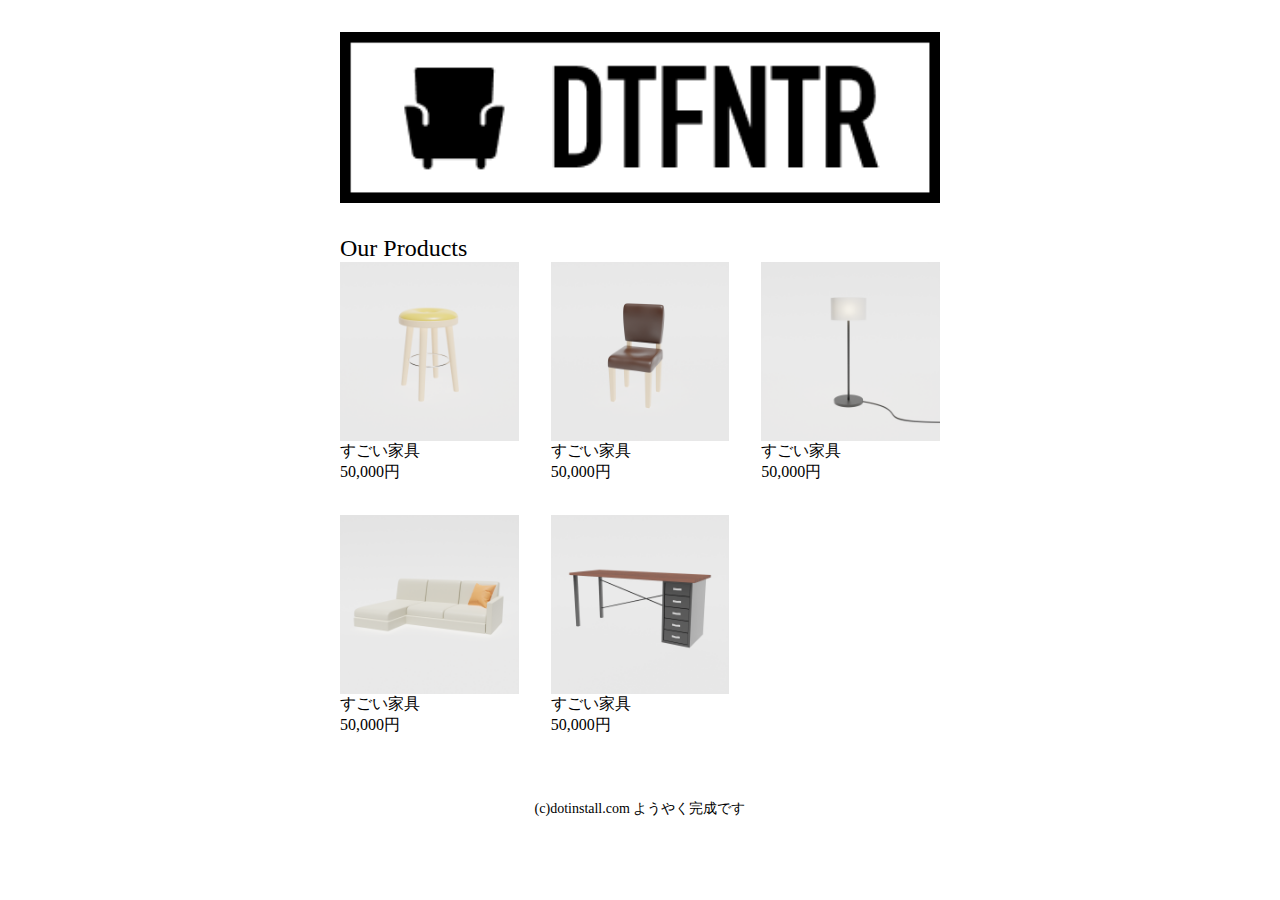
<file: index.html>
<!DOCTYPE html>
<html lang="ja">

<head>
  <meta charset="UTF-8">
  <meta http-equiv="X-UA-Compatible" content="IE=edge">
  <meta name="viewport" content="width=device-width, initial-scale=1.0">
  <meta name="dispriction" content="森田馨太のサイト">
  <title>目黒のアンティーク</title>
  <link rel="icon" href="logo.png">
  <link rel="stylesheet" href="style.css">
</head>

<body>
  <div class="container">
    <header>
      <h1>
        <img src="logo.png" alt="" width="168" height="48">
      </h1>
    </header>

    <section>
      <h2>Our Products</h2>
      <ul>
        <li>
          <a href="product-1.html">
            <img src="product-1.png" alt="" width="400" height="400">
            <h3>すごい家具</h3>
            <p>50,000円</p>
          </a>
        </li>
        <li>
          <img src="product-2.png" alt="" width="400" height="400">
          <h3>すごい家具</h3>
          <p>50,000円</p>
        </li>
        <li>
          <img src="product-3.png" alt="" width="400" height="400">
          <h3>すごい家具</h3>
          <p>50,000円</p>
        </li>
        <li>
          <img src="product-4.png" alt="" width="400" height="400">
          <h3>すごい家具</h3>
          <p>50,000円</p>
        </li>
        <li>
          <img src="product-5.png" alt="" width="400" height="400">
          <h3>すごい家具</h3>
          <p>50,000円</p>
        </li>
      </ul>
    </section>
  </div>

  <footer>
    <small>(c)dotinstall.com ようやく完成です</small>
  </footer>
</body>

</html>
</file>
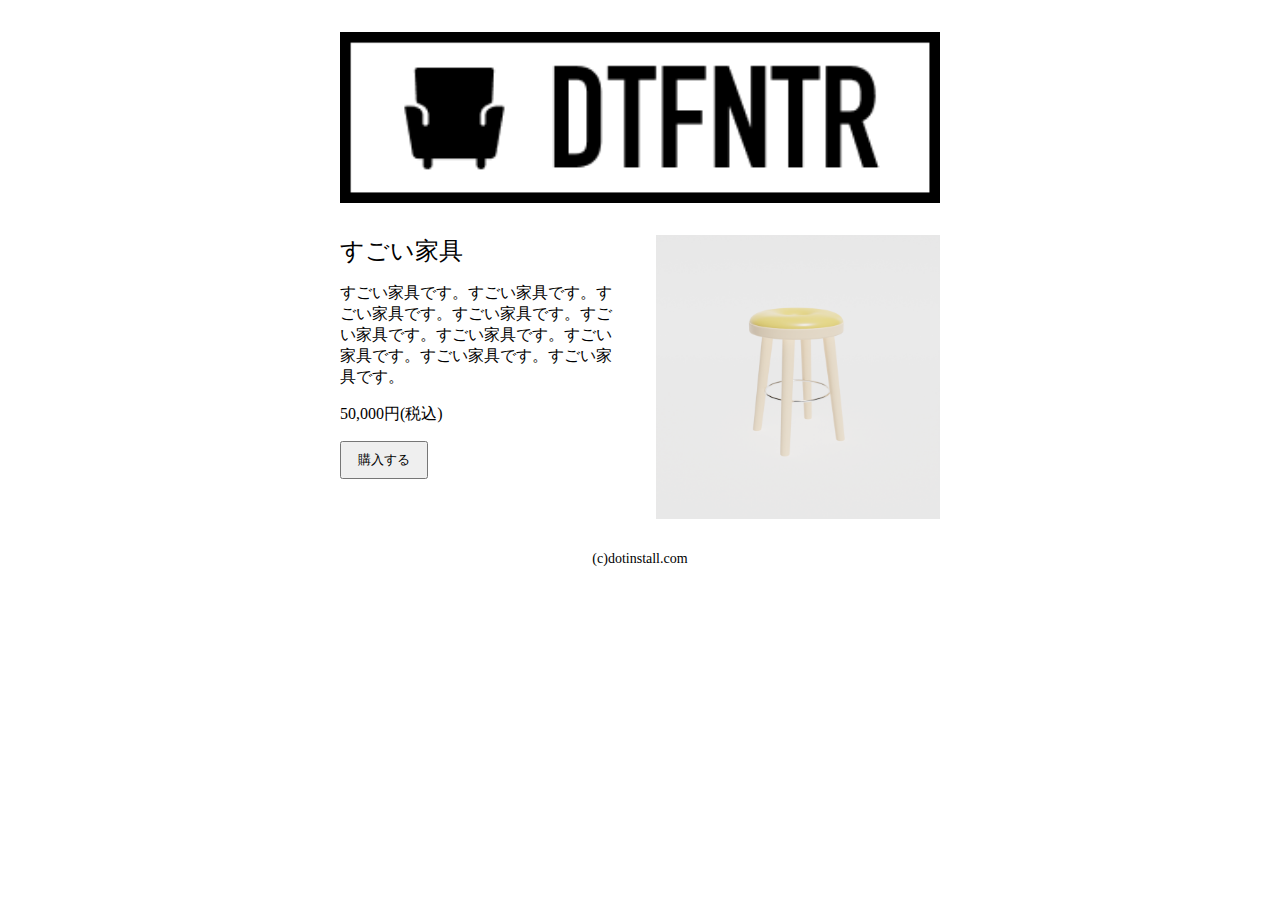
<file: product-1.html>
<!DOCTYPE html>
<html lang="ja">

<head>
  <meta charset="UTF-8">
  <meta http-equiv="X-UA-Compatible" content="IE=edge">
  <meta name="viewport" content="width=device-width, initial-scale=1.0">
  <meta name="dispriction" content="森田馨太のサイト">
  <title>すごい家具 目黒のアンティーク</title>
  <link rel="icon" href="logo.png">
  <link rel="stylesheet" href="style.css">
</head>

<body>
  <div class="container">
    <header>
      <h1>
        <a href="index.html">
          <img src="logo.png" alt="" width="168" height="48">
        </a>
      </h1>
    </header>

    <section class="p">
      <div>
        <h2>すごい家具</h2>
        <p>すごい家具です。すごい家具です。すごい家具です。すごい家具です。すごい家具です。すごい家具です。すごい家具です。すごい家具です。すごい家具です。</p>
        <p>50,000円(税込)</p>
        <button>購入する</button>
      </div>
      <div>
        <img src="product-1.png" alt="" width="400" height="400">
      </div>
    </section>
  <footer>
    <small>(c)dotinstall.com</small>
  </footer>
</body>

</html>
</file>
<file: style.css>
@charset "UTF-8";

body{
  margin: 0;
}

h1{
  margin: 0;
}

h2{
  margin: 0;
  font-weight: normal;
  font-weight: 20px;
}

h3{
  margin: 0;
  font-weight: normal;
  font-size: 16px;
}

p{
  margin: 0;
}

img{
  vertical-align: bottom;
}

.container{
  max-width: 600px;
  margin: 0 auto;
  width: calc(100% - 32px - 32px) ;
  box-sizing: border-box;
  padding: 32px 0;
}

section{
  /* display: flex;
  justify-content: space-between;
  flex-wrap: wrap; */
  margin-top: 32px;
}

ul{
  margin: 0;
  padding: 0;
  list-style: none;
  display: flex;
  gap: 32px;
  flex-wrap: wrap;
}

li{
  width: calc((100% - 32px - 32px) / 3);
  box-sizing: border-box;
}

img{
  width: 100%;
  height: auto;
}

footer{
margin-top: 32px;
}

small{
  text-align: center;
  display: block;
  font-size: 14px;
}

a{
  text-decoration: none;
  color: inherit;
}

a:hover{
  opacity: .7;
}

.p{
  display: flex;
  gap: 32px;
  margin-top: 32px;
}

.p p{
  margin-top: 16px;
}

.p button{
  margin-top: 16px;
  padding: 8px 16px;
  cursor: pointer;
}

.p div{
  flex: 1;
}
</file>
